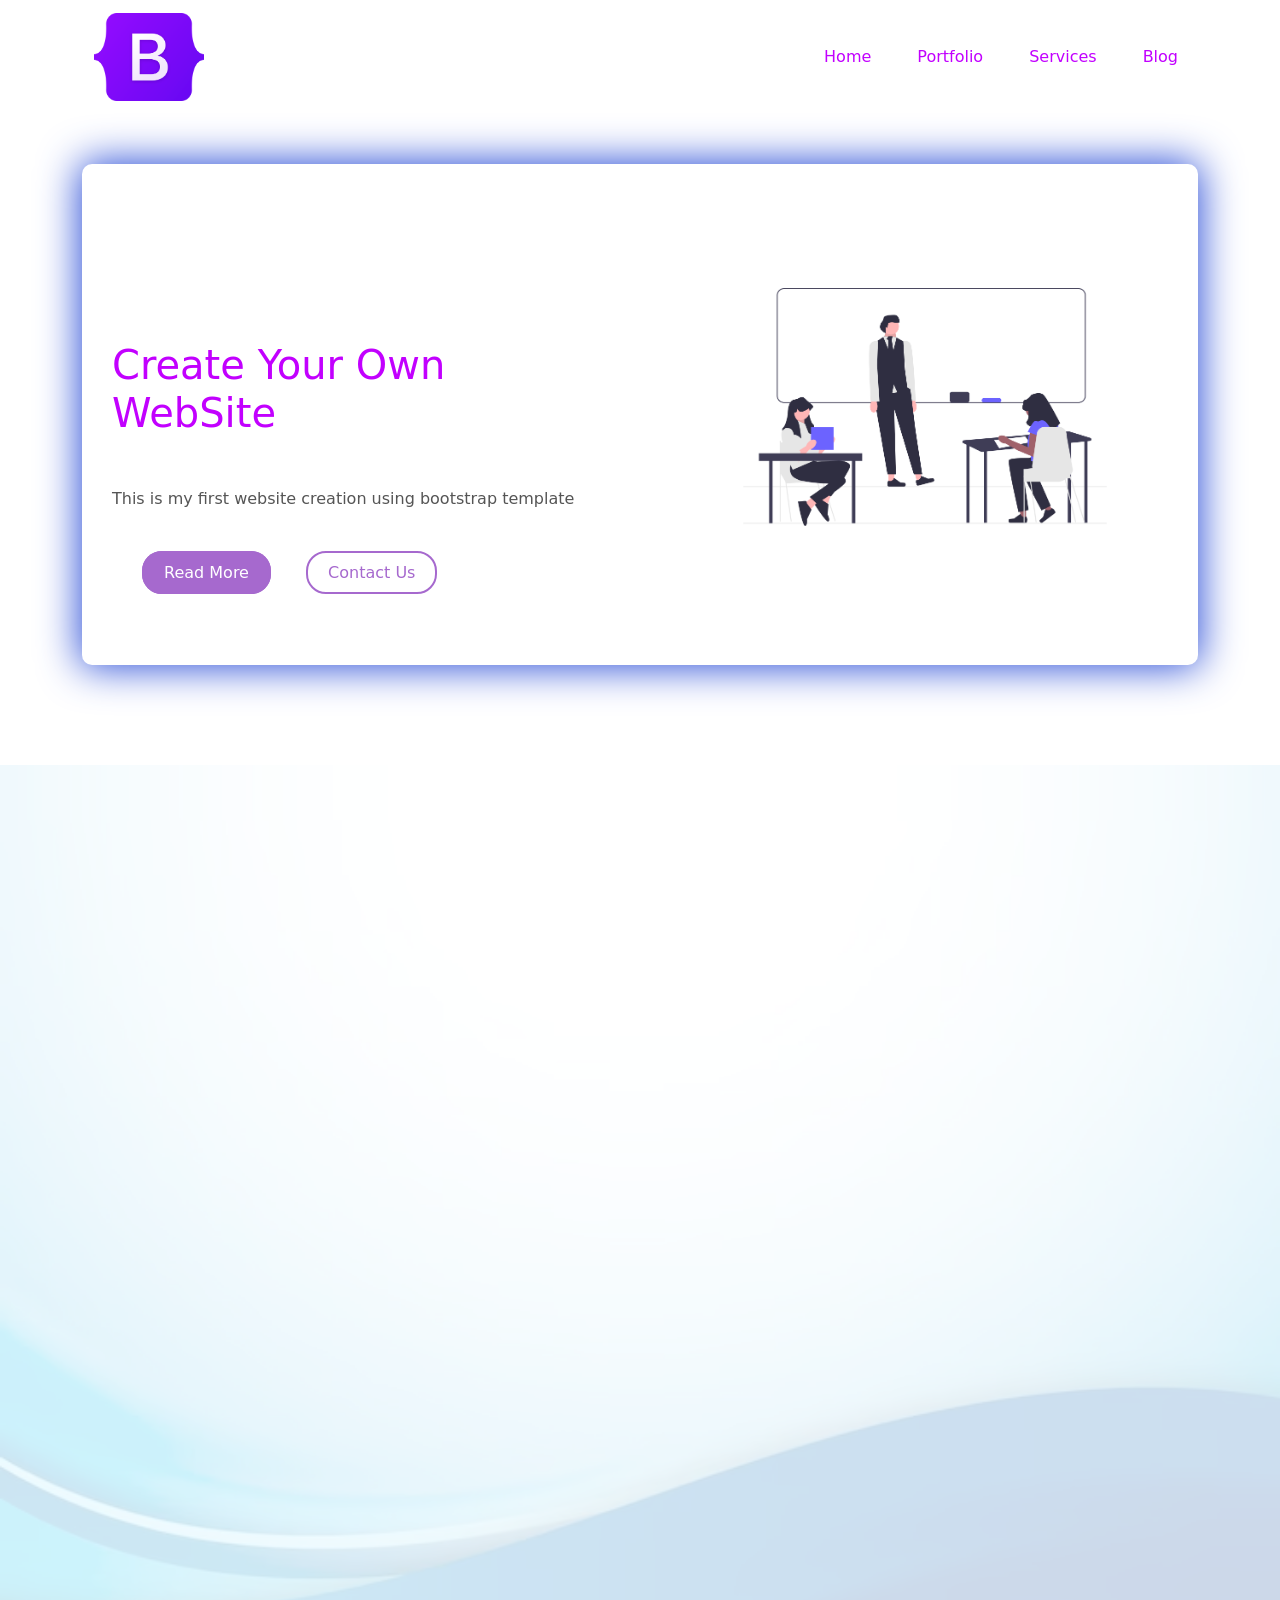
<file: Exp-2/index.html>
<!DOCTYPE html>
<html>
    <head>
        <title>Website Home Page Design</title>
        <meta name="viewport" content="width=device-width,initial-scale=1">
        <link rel="stylesheet" href="styles.css">
        <link href="https://cdn.jsdelivr.net/npm/bootstrap@5.3.3/dist/css/bootstrap.min.css" rel="stylesheet" >
        <script src="https://cdn.jsdelivr.net/npm/bootstrap@5.3.3/dist/js/bootstrap.bundle.min.js" >
        </script>
    </head>
    <body>
        <div class="container">
            <nav class="navbar navbar-expand-lg">
                <div class="container-fluid">
                  <a class="navbar-brand" href="#"><img src="Bootstrap_logo.png"></a>
                  <button class="navbar-toggler" type="button" data-bs-toggle="collapse" data-bs-target="#navbarNav" aria-controls="navbarNav" aria-expanded="false" aria-label="Toggle navigation">
                    <span class="navbar-toggler-icon"></span>
                  </button>
                  <div class="collapse navbar-collapse" id="navbarNav">
                    <ul class="navbar-nav ms-auto text-right">
                      <li class="nav-item">
                        <a class="nav-link" href="#">Home</a>
                      </li>
                      <li class="nav-item">
                        <a class="nav-link" href="#">Portfolio</a>
                      </li>
                      <li class="nav-item">
                        <a class="nav-link" href="#">Services</a>
                      </li>
                      <li class="nav-item">
                        <a class="nav-link" href="#">Blog</a>
                      </li>
                    </ul>
                  </div>
                </div>
              </nav>
        </div>
    
    <div class="container">
        <div class="wrapper">
            <div class="row">
                <div class="col-md-6">
                    <div class="Feature-Box">
                        <h1>Create Your Own WebSite</h1>
                        <p>This is my first website creation using bootstrap template</p>
                        <a href="#" class="btn-one">Read More</a>
                        <a href="#" class="btn-two">Contact Us</a>
                    </div>
                </div>
                <div class="col-md-6">
                    <img src="home-img.png" class="feature-img">
                </div>
            </div>
        </div>
    </div>
    <img src="wave.png" class="wave-img">
    </body>
</html>
</file>
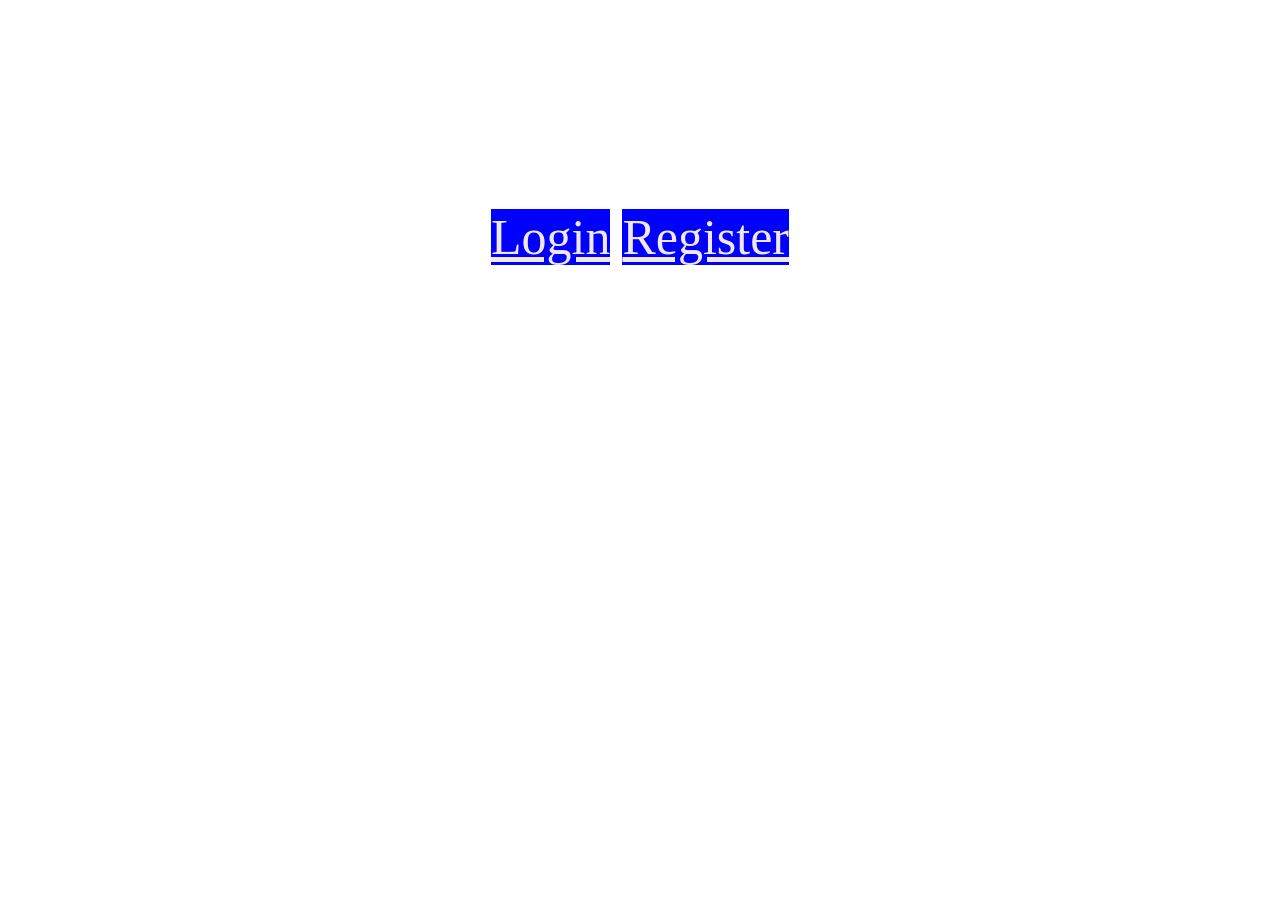
<file: Exp-3/index.html>
<!DOCTYPE html>
<html lang="en">
<head>
    <meta charset="UTF-8">
    <meta name="viewport" content="width=device-width, initial-scale=1.0">
    <title>Week 3 Register and Login page</title>
    <style>
        a{
            background-color: blue;
            color: #f0e8e8;
            margin: 1px solid;
            font-size: 50px;
        }
        body{
            position: relative;
            text-align: center;
            top: 200px;
        }
    </style>
</head>
<body>
    <div>
        <a href="login.html"   >Login</a>&nbsp;&nbsp;
        <a href="register.html" >Register</a>
    </div>
</body>
</html>
</file>
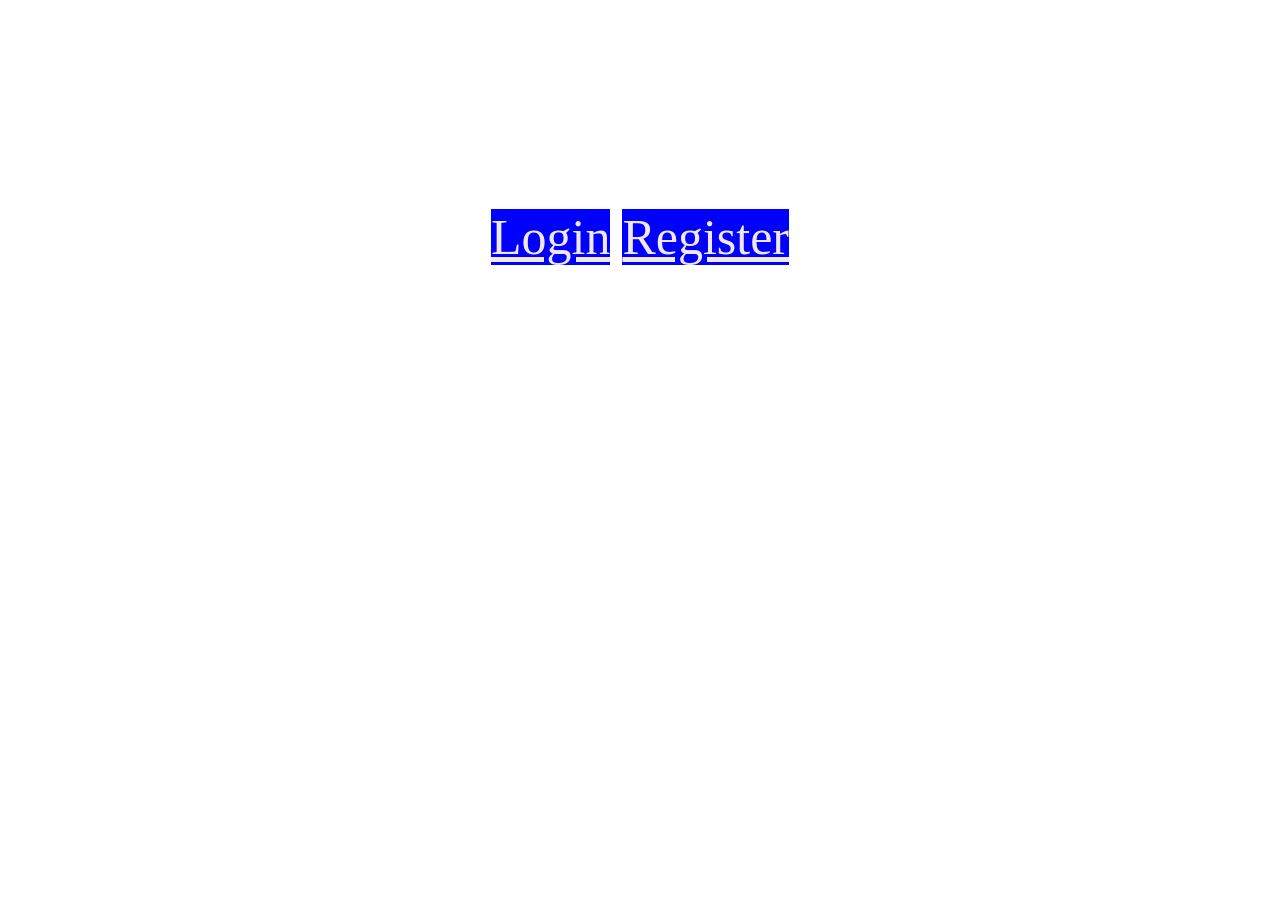
<file: Exp-5/index.html>
<!DOCTYPE html>
<html lang="en">
<head>
    <meta charset="UTF-8">
    <meta name="viewport" content="width=device-width, initial-scale=1.0">
    <title>Week 3 Register and Login page</title>
    <style>
        a{
            background-color: blue;
            color: #f0e8e8;
            margin: 1px solid;
            font-size: 50px;
        }
        body{
            position: relative;
            text-align: center;
            top: 200px;
        }
    </style>
</head>
<body>
    <div>
        <a href="/login"   >Login</a>&nbsp;&nbsp;
        <a href="/register" >Register</a>
    </div>
</body>
</html>
</file>
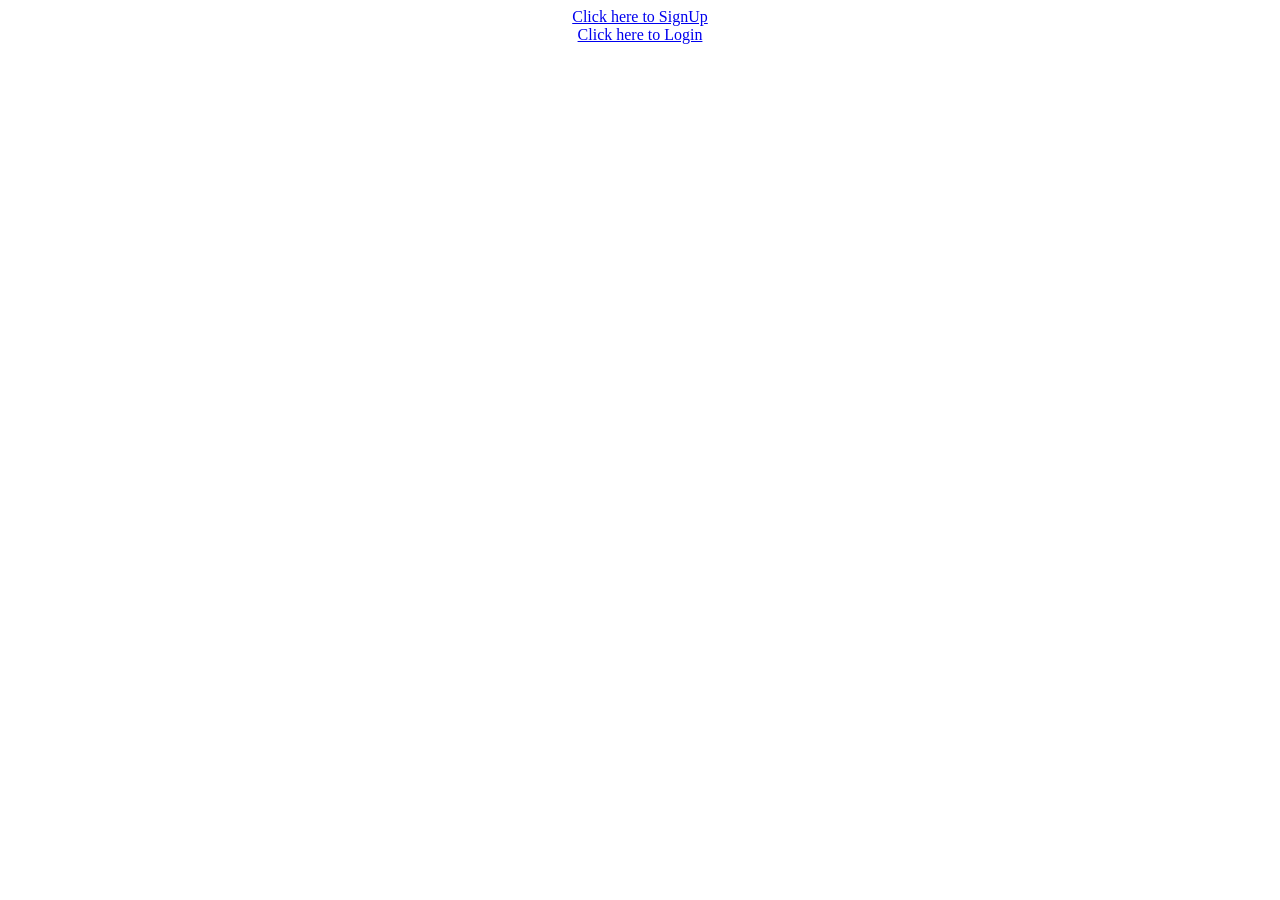
<file: Exp-7/index.html>
<!DOCTYPE html>
<html lang="en">
<head>
    <meta charset="UTF-8">
    <meta name="viewport" content="width=device-width, initial-scale=1.0">
    <title>YOGO Solutions</title>
</head>
<body>
    <center>
        <a href="/signup">Click here to SignUp</a>
        <br>
        <a href="/login">Click here to Login</a>
        <br>
    </center>
</body>
</html>
</file>
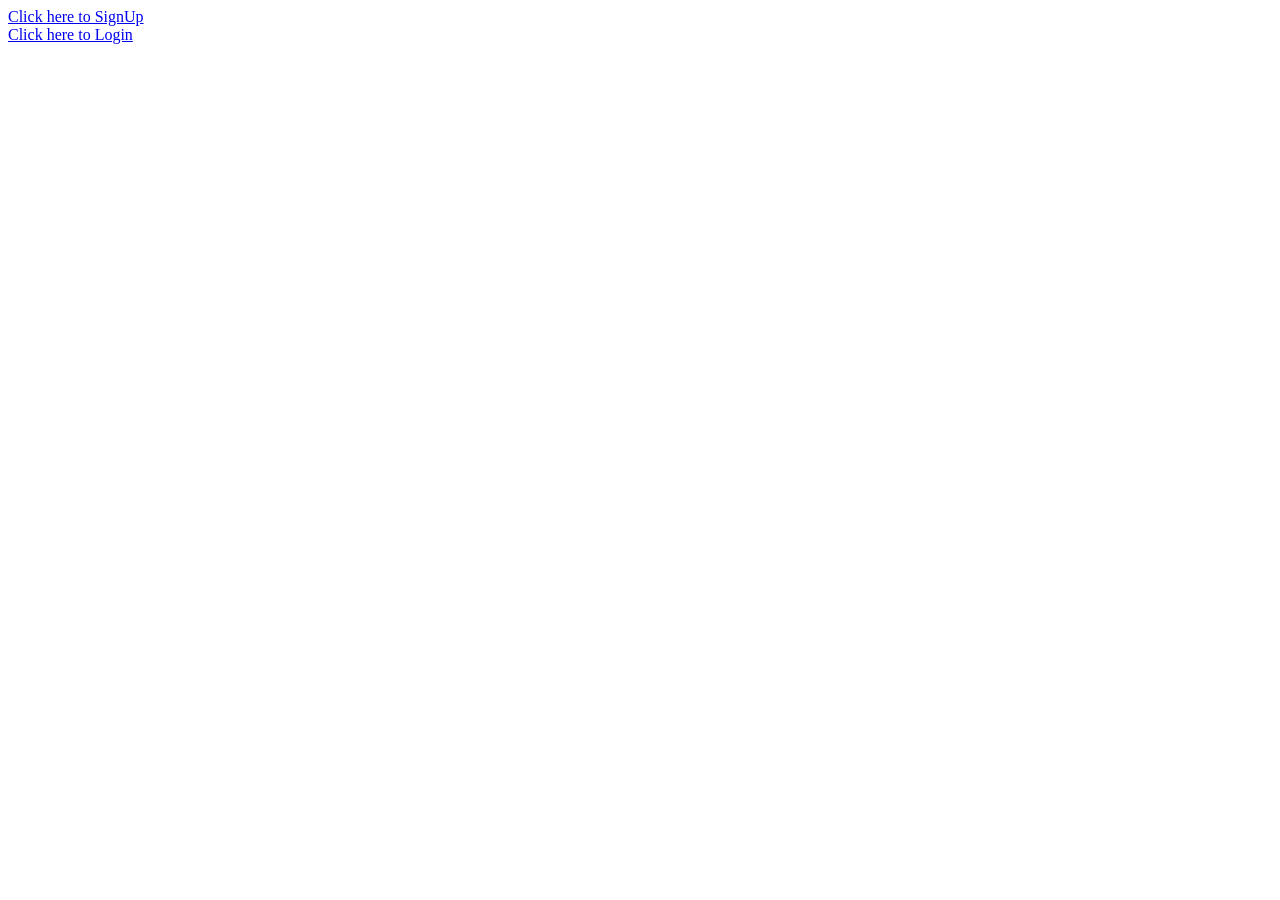
<file: Exp-8/index.html>
<!DOCTYPE html>
<html lang="en">
<head>
    <meta charset="UTF-8">
    <meta name="viewport" content="width=device-width, initial-scale=1.0">
    <title>CMR INSTITUTE OF TECHNOLOGY</title>
</head>
<body>
    <a href="/signup">Click here to SignUp</a>
    <br>
    <a href="/login">Click here to Login</a>
    <br>
</body>
</html>
</file>
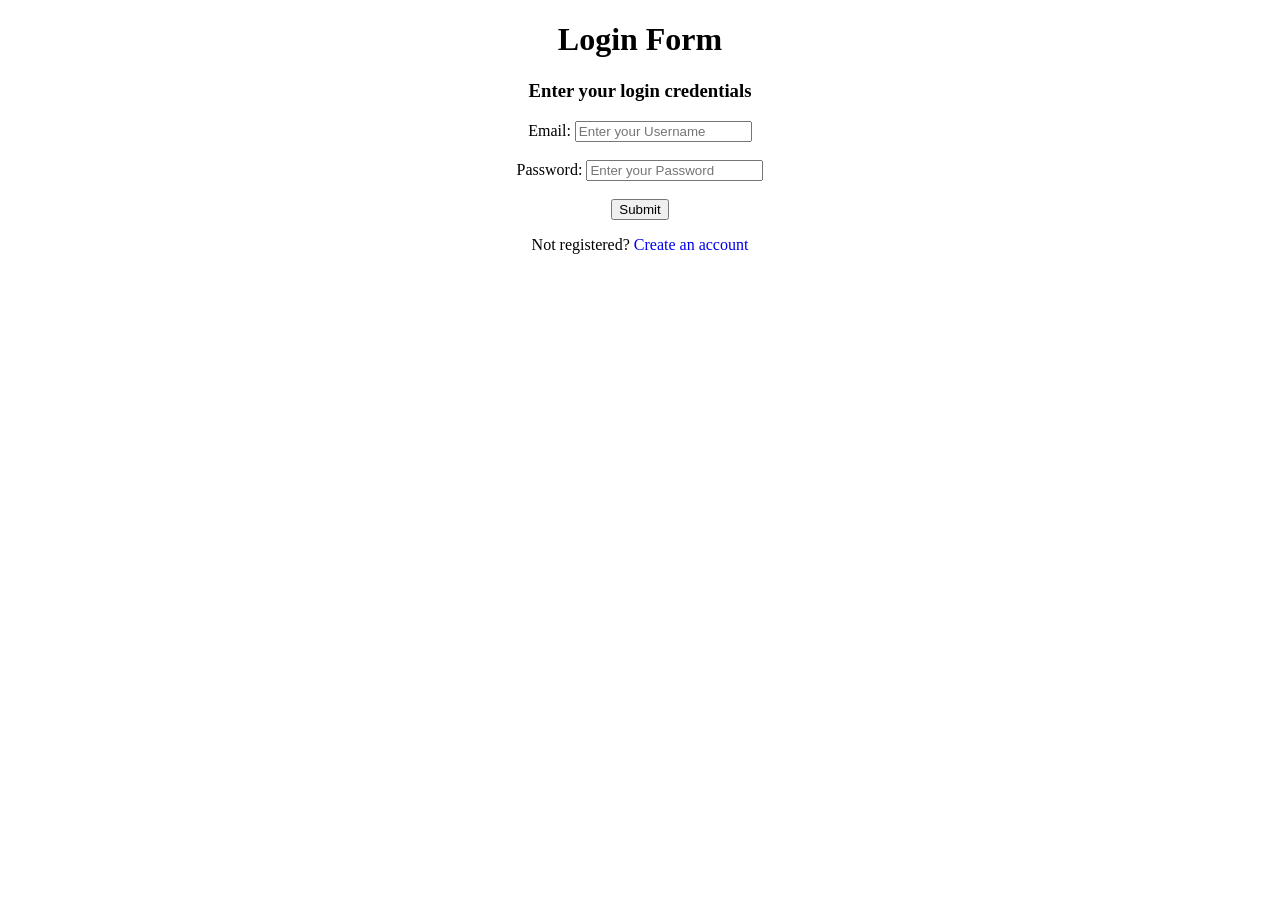
<file: Exp-3/login.html>
<!DOCTYPE html>
<html>
 <head>
    <title>Login Form</title>
  </head>
  <script src="login.js">
    
  </script>
 <body style="text-align: center;">
    <div class="main">
        <h1>Login Form</h1>
        <h3>Enter your login credentials</h3>
        <form >
            <label for="first">
                  Email:
              </label>
            <input type="text"  name="first" id="email"
                   placeholder="Enter your Username" required>
              <br> <br>
            <label for="password">
                  Password:
              </label>
            <input type="password"  name="password" id="pwd"
                   placeholder="Enter your Password" required>
              <br>  <br>
            <button type="submit" onclick="return LoginValidate()">Submit</button>
                <br>
            
        </form>
        <p>Not registered? 
              <a href="register.html"
               style="text-decoration: none;">
                Create an account
            </a>
        </p>
    </div>
</body>
 </html>
</file>
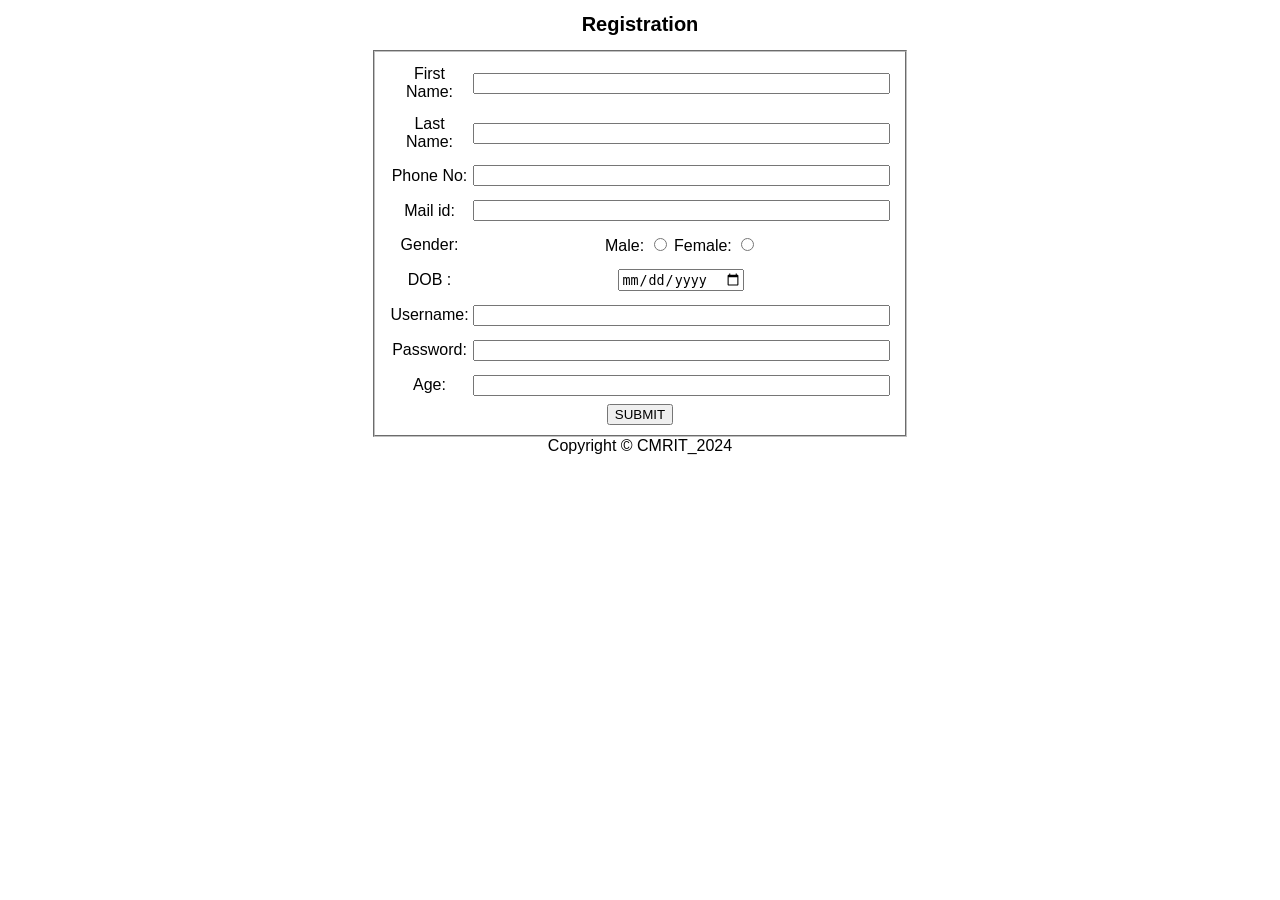
<file: Exp-3/register.html>
<!DOCTYPE html>
<html>
    <head>
        <style>
         body{
              text-align: center; font-family: sans-serif;
               }   
         h1{font-size: 20px;
             }  
         
table tr td {
    padding-top: 6px;
    padding-bottom: 6px;
}
fieldset{width:500px; text-align: center;margin: auto;}

        </style>
        <div id="header">
    <h1>Registration</h1>
        </div>

    <div id="content">
        <meta http-equiv="Content-Type" content="text/html; charset=UTF-8">
        <title>Register</title>
    </head>
    <script defer src="register.js">
 
 
    </script>
    <div id="container">
    <body>
    <center>
        <form name="frm" method="POST" action="login.html" onSubmit="return validate()">
            
            <fieldset align="center">
            
                <table align="center">
                    
                     <tr><td>First Name: </td><td><input type="text" name="fname"  value="" size="50" required/></td></tr>
                     <tr><td>Last Name: </td><td> <input type="text" name="lname" value="" size="50" required/></td></tr>
                     <tr><td>Phone No: </td><td>  <input type="text" name="phone" value="" size="50" required/></td></tr>
                    <tr><td>Mail id:</td><td><input type="email" name="mailid" value="" size="50" required/></td></tr>
                    <tr><td>Gender:</td>
                        <td>Male:  <input type="radio" name="gender" value="male" >
                            Female:   <input type="radio" name="gender" value="female"></td></tr>
                    <tr><td>DOB :</td><td><input type="date" name="dob" size="50" required/></td></tr>
                    
                    <tr><td>Username:</td><td><input type="text" name="uname" value="" size="50" required/></td></tr>
                    <tr><td>Password:</td><td><input type="password" name="pwd" value="" size="50" required/></td></tr>
                    
                    <tr><td>Age:</td><td><input type="text" name="age" value="" size="50" required/></td></tr>
                </table>
                <input type="submit" value="SUBMIT" name="submit" />
          
            </fieldset>
        </form>
    </div>
        </center>
    </body>
    <div id="footer">
        Copyright ©  CMRIT_2024
    </div>
</div>
</html>
</file>
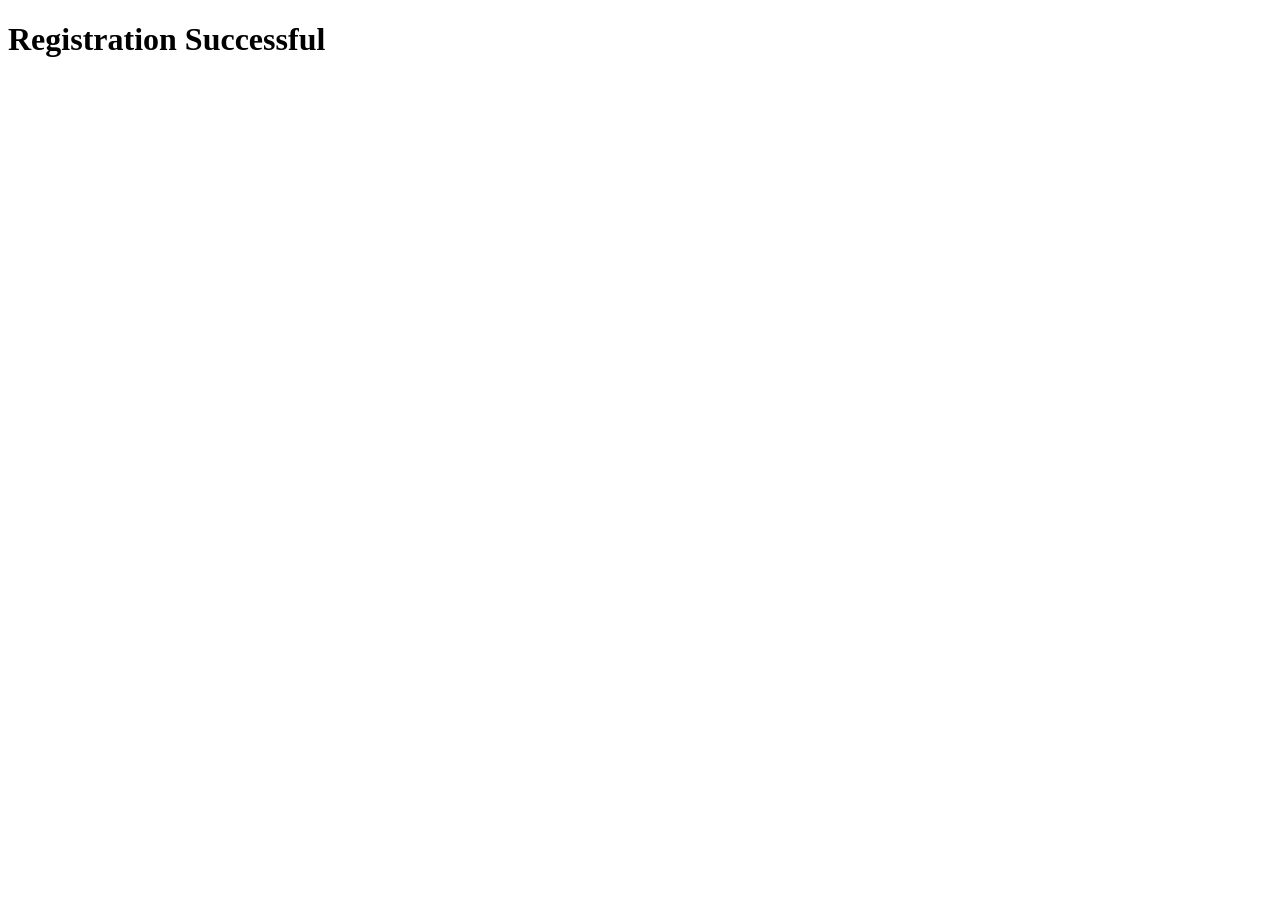
<file: Exp-3/success.html>
<!DOCTYPE html>
<html lang="en">
<head>
    <meta charset="UTF-8">
    <meta name="viewport" content="width=device-width, initial-scale=1.0">
    <title>Registration</title>
</head>
<body>
    <h1>Registration Successful</h1>
</body>
</html>
</file>
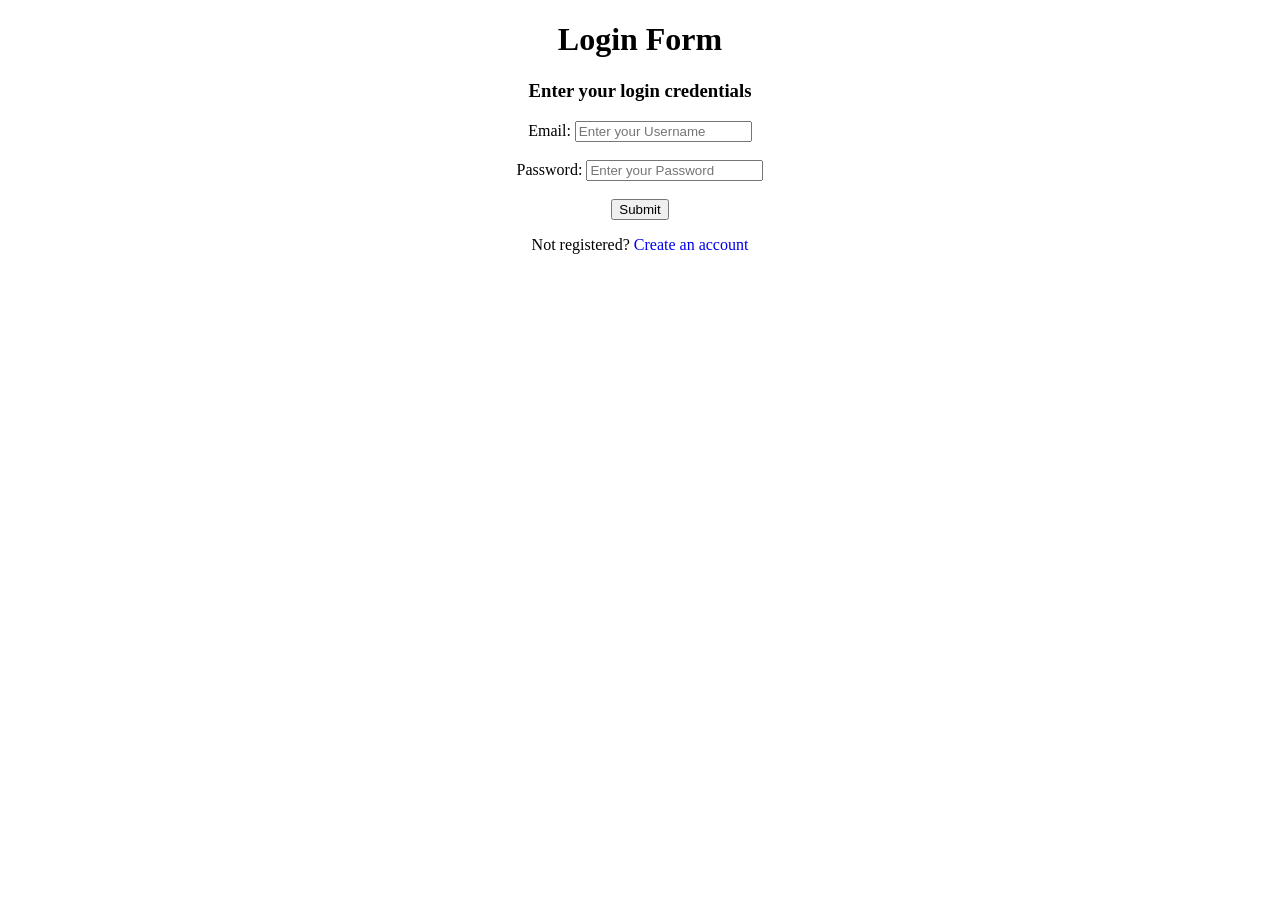
<file: Exp-5/login.html>
<!DOCTYPE html>
<html>
 <head>
    <title>Login Form</title>
  </head>
  <script>
    function LoginValidate(){
    
    var enteremail=document.getElementById('email').value;
    var enterpassword=document.getElementById('pwd').value;

    var getEmail=localStorage.getItem('email')
    var getPwd=localStorage.getItem('password')
    if(enteremail==getEmail)
    {
        if(enterpassword==getPwd)
        {
            alert("login success");
            window.location= "/welcome" ;
            return false; 
            
        }
        else
        {
            alert("wrong password");

        }
    }
        else
        {
            alert("invalid details");
        }
    }

  </script>
 <body style="text-align: center;">
    <div class="main">
        <h1>Login Form</h1>
        <h3>Enter your login credentials</h3>
        <form >
            <label for="first">
                  Email:
              </label>
            <input type="text"  name="first" id="email"
                   placeholder="Enter your Username" required>
              <br> <br>
            <label for="password">
                  Password:
              </label>
            <input type="password"  name="password" id="pwd"
                   placeholder="Enter your Password" required>
              <br>  <br>
            <button type="submit" onclick="return LoginValidate()">Submit</button>
                <br>
            </div>
        </form>
        <p>Not registered? 
              <a href="/register"
               style="text-decoration: none;">
                Create an account
            </a>
        </p>
    </div>
</body>
 </html>
</file>
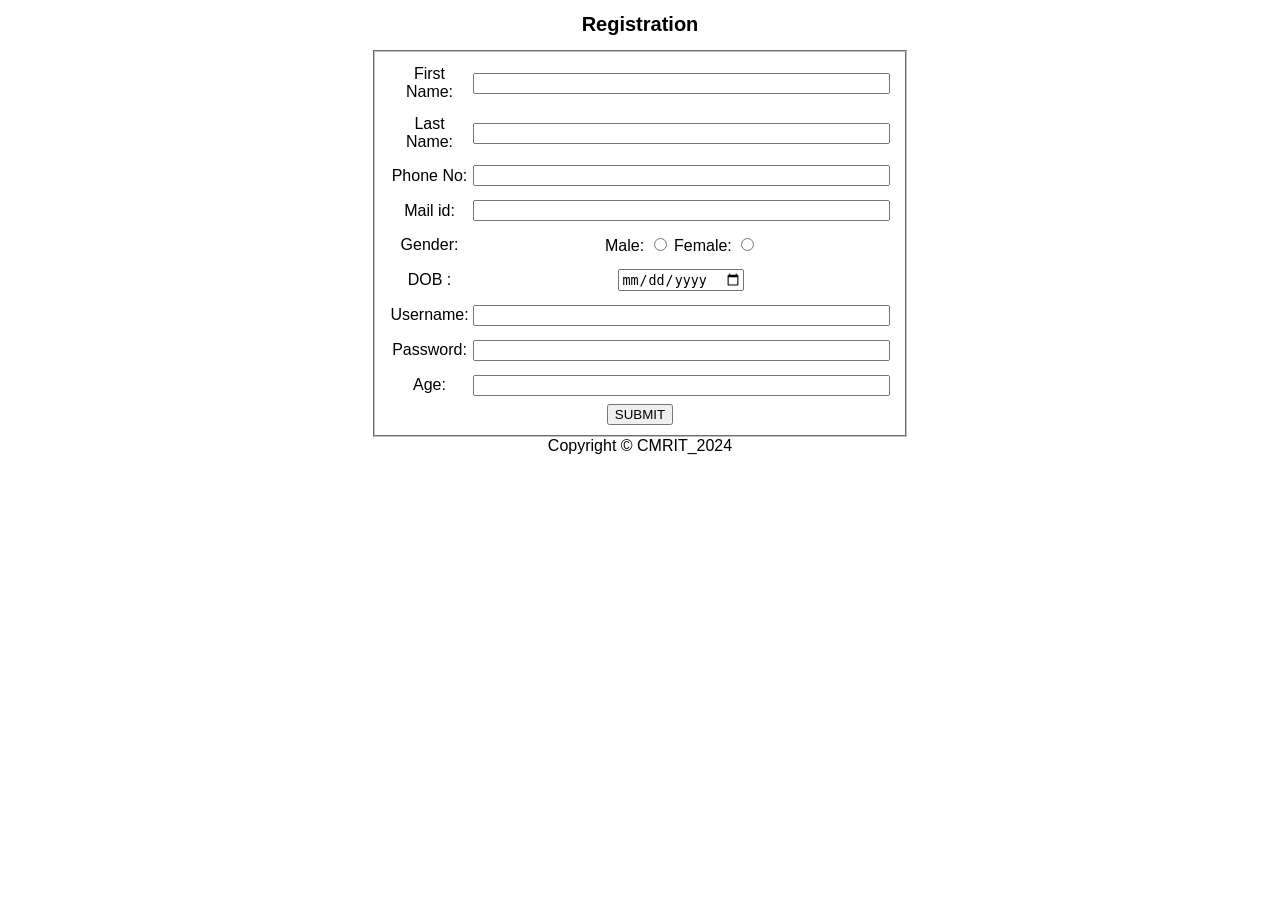
<file: Exp-5/register.html>
<!DOCTYPE html>
<html>
    <head>
        <style>
         body{
              text-align: center; font-family: sans-serif;
               }   
         h1{font-size: 20px;
             }  
         
table tr td {
    padding-top: 6px;
    padding-bottom: 6px;
}
fieldset{width:500px; text-align: center;margin: auto;}

        </style>
        <div id="header">
    <h1>Registration</h1>
        </div>

    <div id="content">
        <meta http-equiv="Content-Type" content="text/html; charset=UTF-8">
        <title>Register</title>
    </head>
    <script>
        function validate()
 {
     
      var fn = frm.fname.value;
      localStorage.setItem("firstname",fn)
     for(x in fn)
         {
             ch=fn.charCodeAt(x);
             if(ch<65||ch>90 && ch<97||ch>122)
                 {
                 alert("Invalid firstname");
                 return false;
                 }
         }
         var ln = frm.lname.value;
         localStorage.setItem("lastname",ln)
     for(y in ln)
         {
             ch=ln.charCodeAt(y);
             if(ch<65||ch>90 && ch<97||ch>122)
                 {
                 alert("Invalid lastname");
                 return false;
                 }
         }
     var phn = frm.phone.value;
     localStorage.setItem("phone",phn)
     var lenp = phn.length;
     if (lenp!==10)
     {    alert("Phone no should be exactly 10 digits");
         return false;
     }
    
    var pwd1=frm.pwd.value;
    localStorage.setItem("password",pwd1)
    var pwdl=pwd1.length;
    if(pwdl%2===1)
        {
        alert("Password should contain even number of characters");
        return false;
        }
    if(pwdl > 8)
        {
            alert("Password should not exceed 8 digits");
            return false;
        }
   
     var reg = /^\w+([-+.']\w+)*@\w+([-.]\w+)*\.\w+([-.]\w+)*$/;
     var mail=frm.mailid.value;
     localStorage.setItem("email",mail)
if (reg.test(mail)){
alert("Registration Successful!!"); 
}
else{
    alert("Invalid email");
return false;
}
    return true;

}
 
    </script>
    <div id="container">
    <body>
    <center>
        <form name="frm" method="POST" action="/login" onSubmit="return validate()">
            
            <fieldset align="center">
            
                <table align="center">
                    
                     <tr><td>First Name: </td><td><input type="text" name="fname"  value="" size="50" required/></td></tr>
                     <tr><td>Last Name: </td><td> <input type="text" name="lname" value="" size="50" required/></td></tr>
                     <tr><td>Phone No: </td><td>  <input type="text" name="phone" value="" size="50" required/></td></tr>
                     <tr><td>Mail id:</td><td><input type="email" name="mailid" value="" size="50" required/></td></tr>
                     <tr><td>Gender:</td>
                        <td>Male:  <input type="radio" name="gender" value="male" >
                            Female:   <input type="radio" name="gender" value="female"></td></tr>
                    <tr><td>DOB :</td><td><input type="date" name="dob" size="50" required/></td></tr>
                    
                    <tr><td>Username:</td><td><input type="text" name="uname" value="" size="50" required/></td></tr>
                    <tr><td>Password:</td><td><input type="password" name="pwd" value="" size="50" required/></td></tr>
                    
                    <tr><td>Age:</td><td><input type="text" name="age" value="" size="50" required/></td></tr>
                </table>
                <input type="submit" value="SUBMIT" name="submit" />
          
            </fieldset>
        </form>
    </div>
        </center>
    </body>
    <div id="footer">
        Copyright ©  CMRIT_2024
    </div>
</div>
</html>
</file>
<file: Exp-2/styles.css>
.navbar-brand img{
    width: 110px;
}
.nav-link{
    color: #c200ff !important;
    font-weight: 600;
    margin-left: 30px;
}
.wrapper{
    margin: 50px auto;
    border-radius: 10px;
    padding-top: 50px;
    padding-bottom: 50px;
    box-shadow: 0 0 40px 2px rgba(37,73,214,018);
}
.Feature-Box{
    padding: 30px;
}
.Feature-Box h1{
    margin-top: 20%;
    color: #c200ff;
}
.Feature-Box p{
    margin: 50px auto;
    color: #555;
}
.Feature-Box a{
    text-decoration: none !important;
    background: #a669ce;
    border-radius: 20px;
    padding: 10px 20px;
    margin-left: 30px;
    border: 2px solid #a669ce !important;
    color: #fff;  
}
.btn-one:hover{
    color: #f60909;
}
.btn-two{
    background: none !important;
    color: #a669ce !important;
}
.feature-img{
    width: 100%;
    padding: 40px;
}
.wave-img{
    width: 100%;
    position: absolute;
    display: block;
    top: 85%;
    z-index: -1;
    opacity: 0.2;
}
@media screen and (max-width:990px) {
    .wave-img{
        display: none;
    }
    .Feature-Box a{
        padding: 5px 8px;
        margin-right: 10px;
    }
}
</file>
